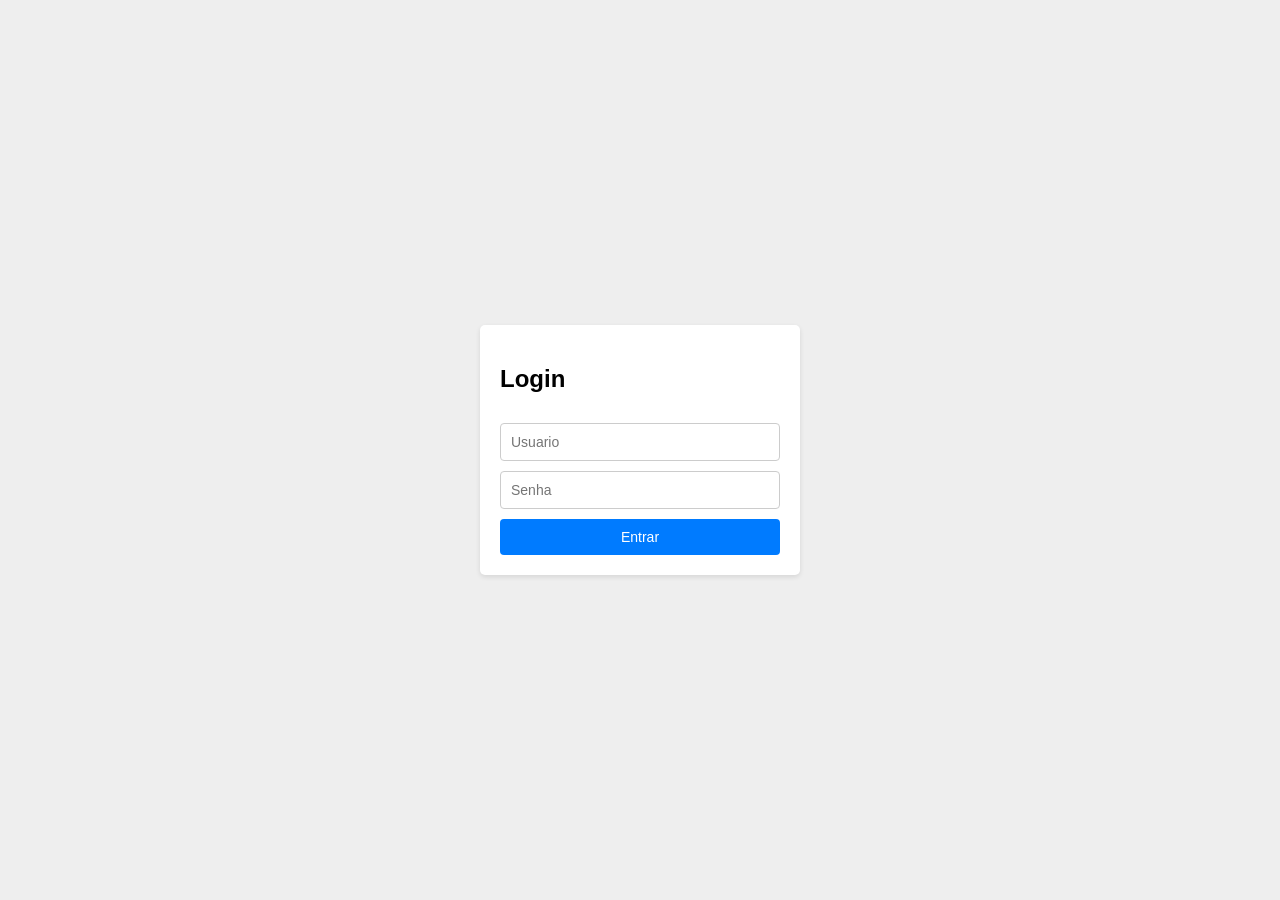
<file: index.html>
<!DOCTYPE html>
<html lang="pt-BR">
<head>
    <meta charset="UTF-8">
    <title>Login</title>
    <link rel="stylesheet" href="style.css">
</head> 
<body> 
    <form id="form">
        <h2>Login</h2>
        <input type="text" id="usuario" placeholder="Usuario" required>
        <input type="password" id="senha" placeholder="Senha" required>
        <button type="submit">Entrar</button>
    </form>

    <script src="script.js"></script>
</body>
</html>
</file>
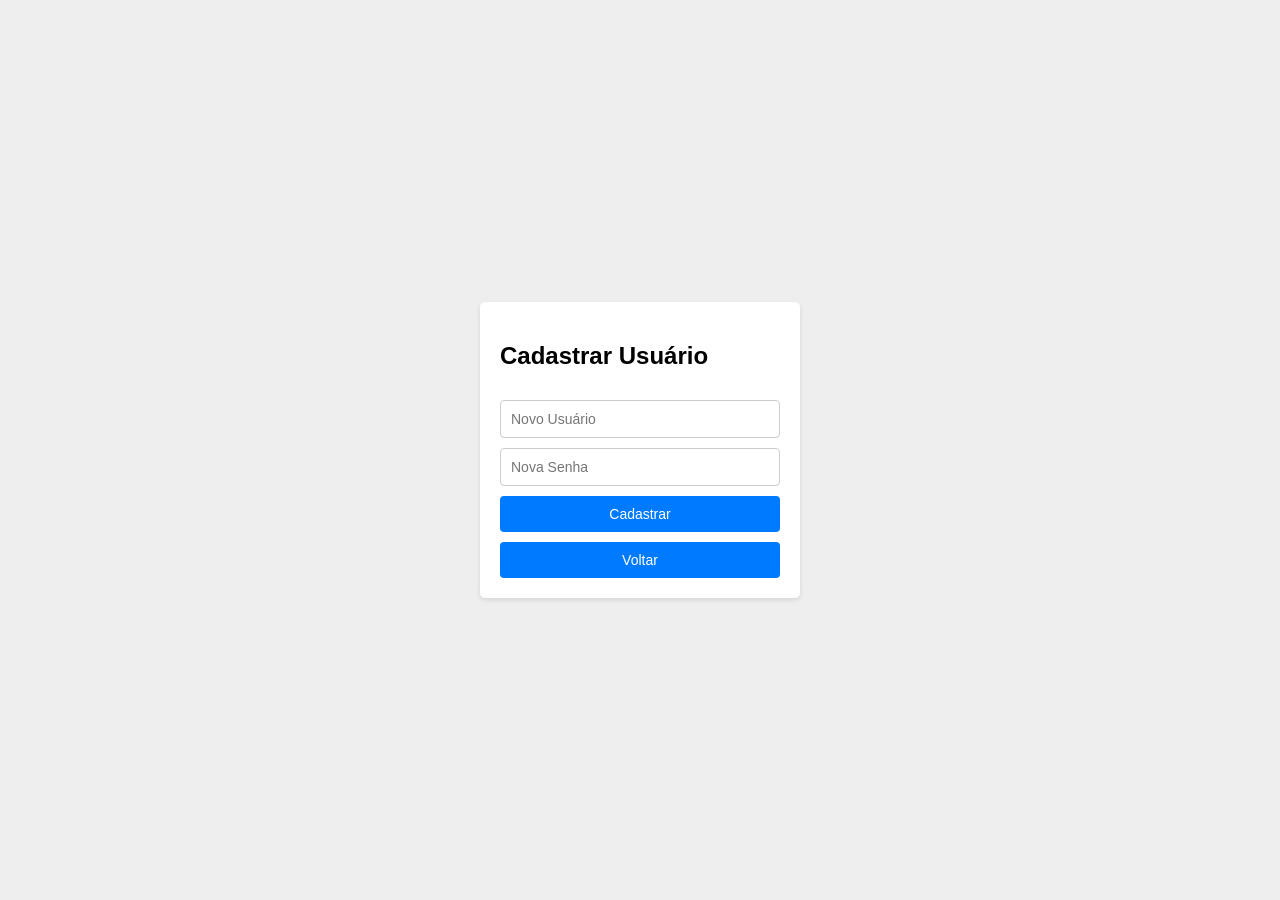
<file: cadastro.html>
<!DOCTYPE html>
<html lang="pt-BR">
<head>
    <meta charset="UTF-8">
    <meta name="viewport" content="width=device-width, initial-scale=1.0">
    <title>Cadastro</title>
    <link rel="stylesheet" href="style.css">
</head>
<body>
    <form id="formCadastro">
        <h2>Cadastrar Usuário</h2>
        <input type="text" id="novoUsuario" placeholder="Novo Usuário" required>
        <input type="password" id="novaSenha" placeholder="Nova Senha" required>
        <button type="submit"> Cadastrar </button>
        <button type="button" id="btnVoltarHome" class="btn-secundário"> Voltar </button>
    </form>

    <script src="script.js"></script>
    <script>
        const usuarioLogado = localStorage.getItem('usuarioLogado');
        if(usuarioLogado){
            window.location.href='index.html';
        }
        document.getElementById('btnVoltarHome').addEventListener('click', function(){
            window.location.href='home.html';
        });
    </script>
</body>
</html>
</file>
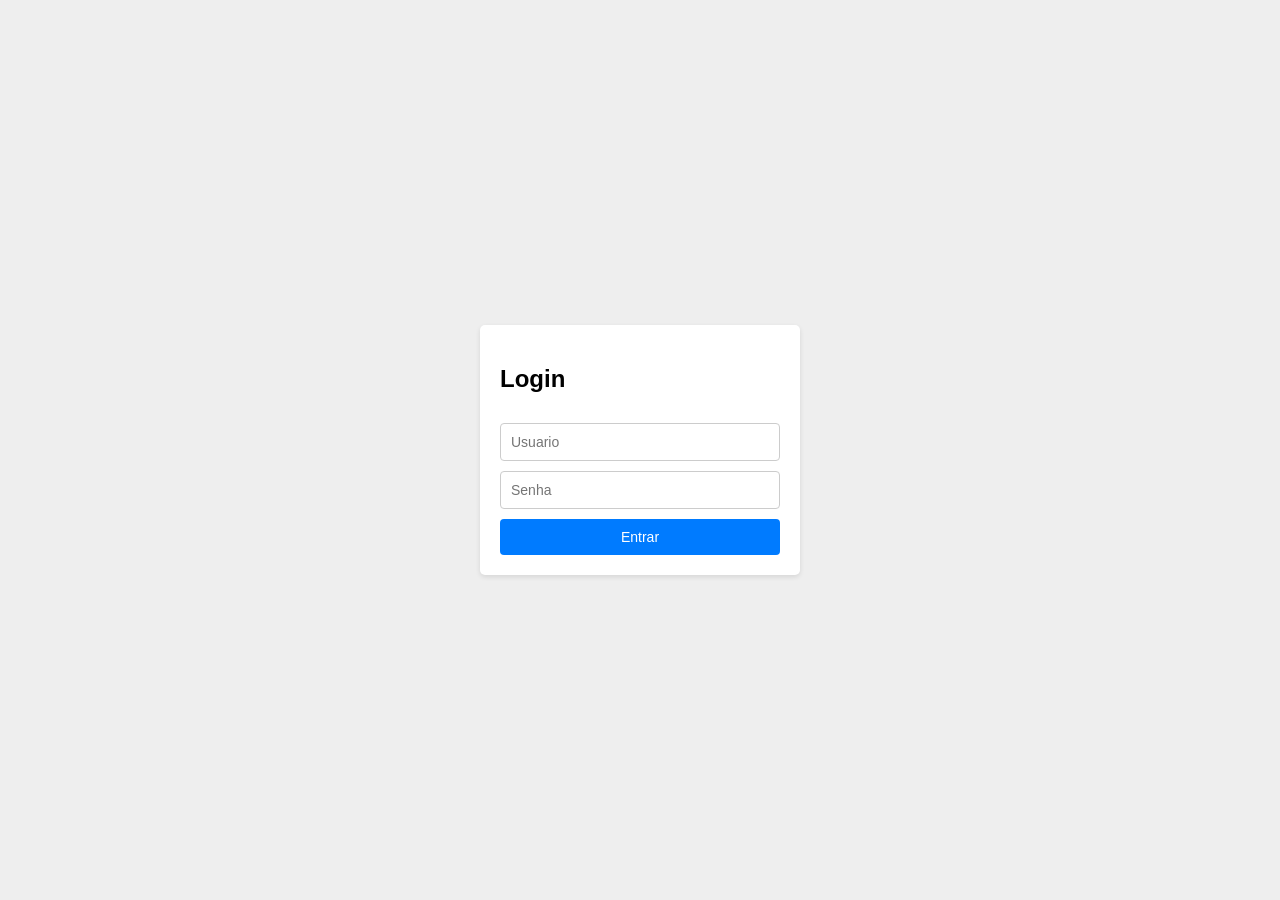
<file: home.html>
<!DOCTYPE html>
<html lang="pt-BR">
<head>
    <meta charset="UTF-8">
    <title>Six Seven</title>
    <link rel="stylesheet" href="style.css">
</head> 
<body>

    <div class="card-home">
        <h2>Academia do Six Seven</h2>
        <p id="mensagemBoasVindas">Bem Vindo!</p>
        <p>Treino Liberado.</p>

        <button type="button" id="btnVerTreinos">Ver Treinos</button>
        <button type="button" id="btnCadastrarUsuario">Cadastrar novo usuário</button>
        <button type="button" id="btnSair">Sair</button>
    </div>

    <script>
        const usuarioLogado = localStorage.getItem('usuarioLogado');

        if (!usuarioLogado) {
            window.location.href = 'index.html';
        } else {
            document.getElementById('mensagemBoasVindas').textContent = 'Bem vindo, ' + usuarioLogado + '!';
        }

        document.getElementById('btnVerTreinos').addEventListener('click', function () {
            window.location.href = 'treinos.html';
        });

        document.getElementById('btnCadastrarUsuario').addEventListener('click', function () {
            window.location.href = 'cadastro.html';
        });


        document.getElementById('btnSair').addEventListener('click', function () {
            localStorage.removeItem('usuarioLogado');
            window.location.href = 'index.html';
        });
    </script>
</body>  
</html>
</file>
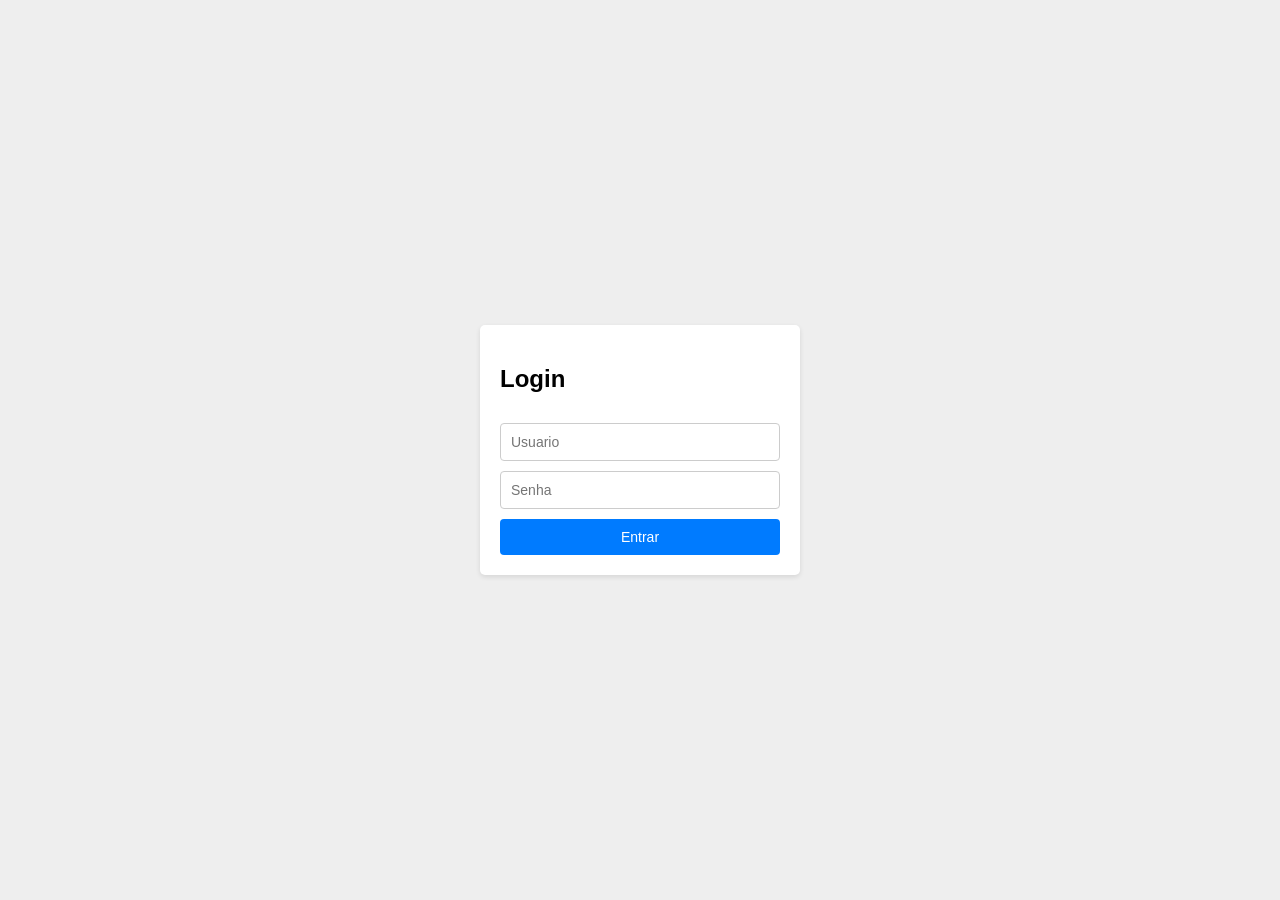
<file: treinos.html>
<!DOCTYPE html>
<html lang="pt-BR">
<head>
    <meta charset="UTF-8">
    <title>Treinos</title>
    <link rel="stylesheet" href="style.css">
</head>
<body> 

    <div class="card-home">
        <h2>Treinos</h2>
        <p id="mensagemBoasVindas">Selecione uma Ficha</p>

        <button type="button" id="btnTreinoA">Treino A (Peito/Triceps)</button>
        <button type="button" id="btnTreinoB">Treino B (Costas/Biceps)</button>
        <button type="button" id="btnTreinoC">Treino C (Pernas/Ombro)</button>

        <div id="detalhesTreino" class="detalhes-treino">
            <p id="tituloTreino" class="titulo-treino"></p>
            <ul id="listaExercicios" class="lista-exercicios"></ul>
        </div>

        <button type="button" id="btnVoltar" class="btn-secundario">Voltar ao Inicio</button>
    </div>

    <script src="script.js"></script>
</body>
</html>
</file>
<file: style.css>
body {
    display: flex;
    justify-content: center;
    align-items: center;
    min-height: 100vh;
    margin: 0;
    font-family: Arial, Helvetica, sans-serif;
    background: #eee;
}

form {
    background: #fff;
    padding: 20px;
    border-radius: 5px;
    display: flex;
    flex-direction: column;
    gap: 10px;
    width: 280px;
    box-shadow: 0 2px 5px rgba(0, 0, 0, 0.1);
}

.card-home {
    background-color: #fff;
    padding: 20px;
    border-radius: 5px;
    display: flex;
    flex-direction: column;
    gap: 10px;
    width: 280px;
    text-align: center;
    box-shadow: 0 2px 5px rgba(0, 0, 0, 0.1);
}

input, button {
    padding: 10px;
    font-size: 14px;
    border-radius: 4px;
}

input {
    border: 1px solid #ccc;
}

button {
    background: #007bff;
    color: #fff;
    border: none;
    cursor: pointer;
    transition: background 0.2s;
}

button:hover {
    background: #0056b3;
}

.btn-secundario {
    background: #6c757d;
}

.btn-secundario:hover {
    background: #545b62;
}

.detalhes-treino {
    margin-top: 10px;
    text-align: left;
}

.titulo-treino {
    margin: 10px 0 5px 0;
    font-size: 15px;
}

.lista-exercicios {
    padding-left: 20px;
    margin: 0;
    line-height: 1.5;
}
</file>
